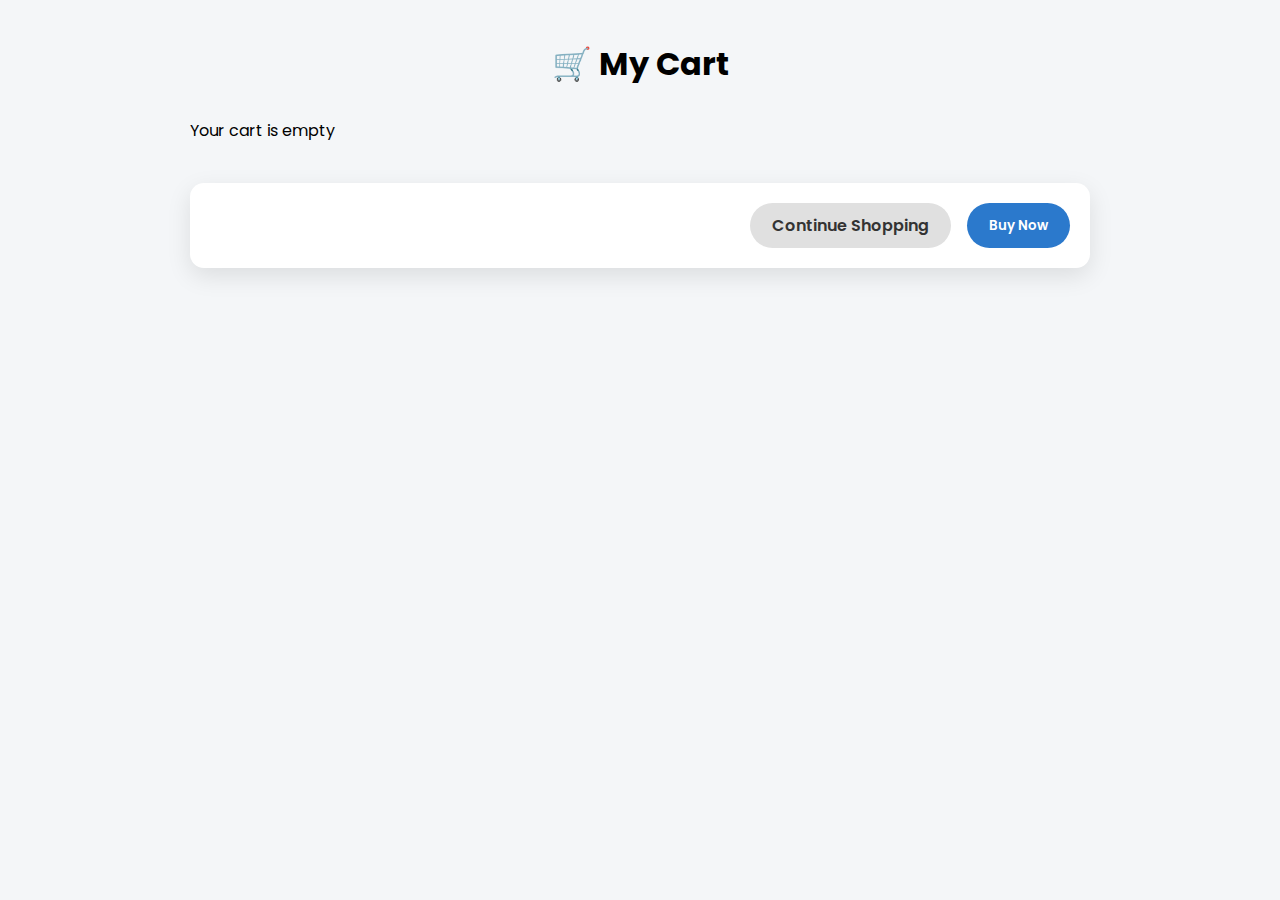
<file: restaurant-website/cart.html>
<!doctype html>
<html lang="en">
  <head>
    <meta charset="UTF-8" />
    <title>My Cart</title>

    <link href="https://fonts.googleapis.com/css2?family=Poppins:wght@400;500;600;700&display=swap" rel="stylesheet"/>

    <link rel="stylesheet" href="css/cart.css" />
  </head>

  <body>
    <section class="cart-page">
      <h1 class="cart-title">🛒 My Cart</h1>

      <div id="cart-container" class="cart-container"></div>

      <div class="cart-summary">
        <h2><span id="cart-total">0</span></h2>

        <div class="cart-buttons">
          <a href="index.html" class="btn secondary">Continue Shopping</a>
          <button class="btn primary">Buy Now</button>
        </div>
      </div>
    </section>

    <script type="module" src="js/cart/renderCart.js"></script>
  </body>
</html>
</file>
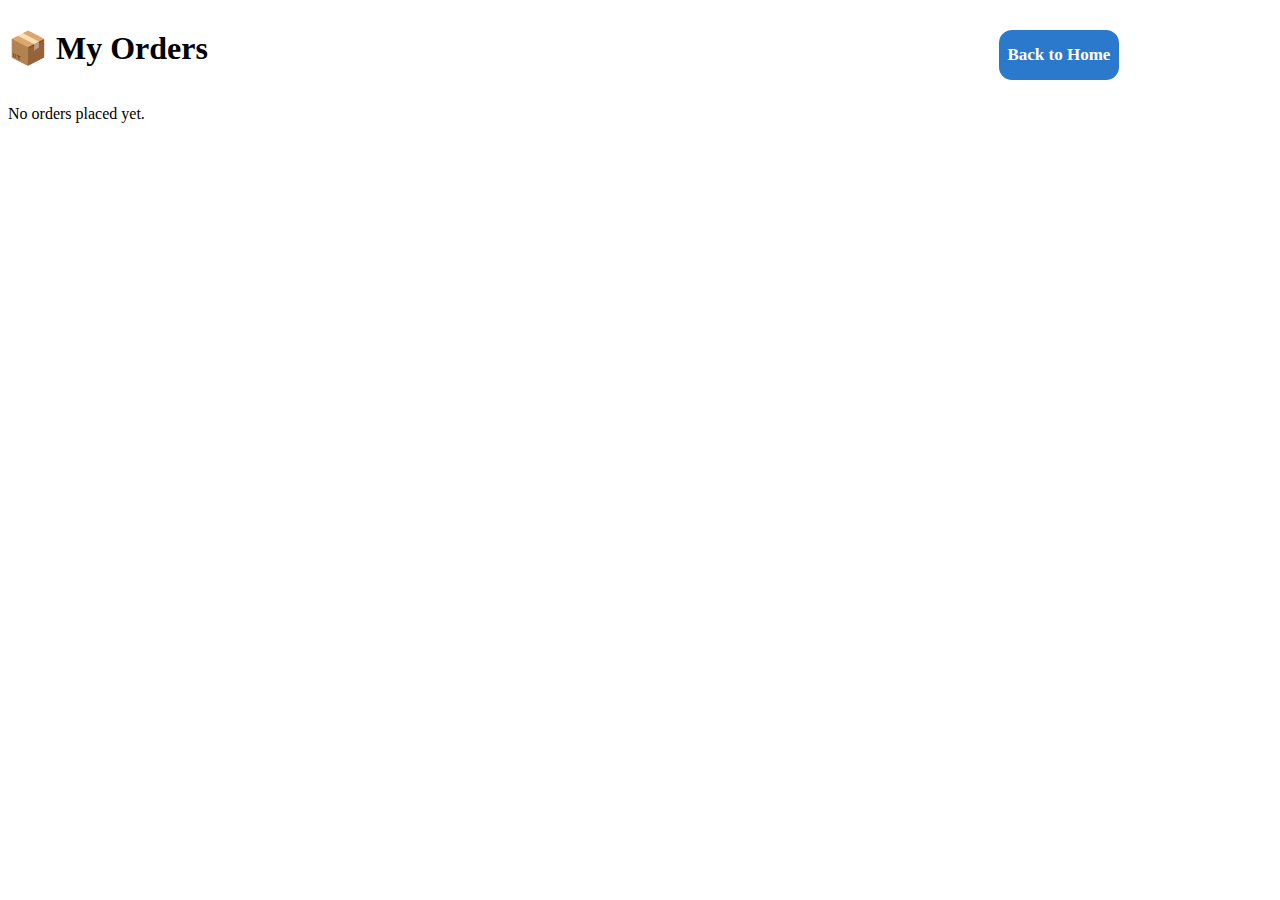
<file: restaurant-website/orders.html>
<!doctype html>
<html lang="en">
  <head>
    <meta charset="UTF-8" />
    <title>My Orders</title>
    <link rel="stylesheet" href="./css/orders.css">
  </head>

  <body>
    <div class="orders-header">
      <h1>📦 My Orders</h1>
      <a href="index.html" class="btn-home">Back to Home</a>
    </div>
    <div id="orders-container"></div>
    <script type="module" src="js/orders.js"></script>
  </body>
</html>
</file>
<file: restaurant-website/css/cart.css>
* {
  margin: 0;
  padding: 0;
  box-sizing: border-box;
  font-family: "Poppins", sans-serif;
}

body {
  background: #f4f6f8;
  padding: 40px;
}

.cart-page {
  max-width: 900px;
  margin: auto;
}

.cart-title {
  text-align: center;
  font-size: 32px;
  font-weight: 700;
  margin-bottom: 30px;
}

.cart-container {
  display: flex;
  flex-direction: column;
  gap: 20px;
  width: 600px;
}

.cart-item {
  display: flex;
  justify-content: space-around;
  align-items: center;
  background: #fff;
  padding: 16px;
  border-radius: 12px;
  box-shadow: 0 6px 20px rgba(0,0,0,0.08);
  width: 900px;
}

.cart-item img {
  width: 120px;
  height: 90px;
  object-fit: cover;
  border-radius: 8px;
}

.cart-info {
  flex: 1;
  margin-left: 16px;
}

.cart-info h3 {
  font-size: 18px;
  font-weight: 600;
}

.cart-info p {
  font-size: 14px;
  color: #666;
  margin-top: 4px;
}

.cart-price {
  font-weight: 600;
  margin-top: 6px;
}

.cart-qty {
  display: flex;
  align-items: center;
  gap: 10px;
  margin-right: 20px;
}

.cart-qty button {
  width: 32px;
  height: 32px;
  border: none;
  border-radius: 50%;
  background: #2b79cc;
  color: #fff;
  font-size: 18px;
  cursor: pointer;
}

.cart-qty span {
  font-weight: 600;
}

.remove-btn {
  background: #ff4d4d;
  color: white;
  border: none;
  padding: 8px 14px;
  border-radius: 6px;
  cursor: pointer;
}

.cart-summary {
  margin-top: 40px;
  padding: 20px;
  background: #fff;
  border-radius: 14px;
  box-shadow: 0 8px 25px rgba(0,0,0,0.1);
  display: flex;
  justify-content: space-between;
  align-items: center;
}

.cart-summary h2 {
  font-size: 22px;
}

.cart-buttons {
  display: flex;
  gap: 16px;
}

.btn {
  padding: 10px 22px;
  border-radius: 30px;
  font-weight: 600;
  text-decoration: none;
  cursor: pointer;
  border: none;
}

.btn.primary {
  background: #2b79cc;
  color: #fff;
}

.btn.secondary {
  background: #e0e0e0;
  color: #333;
}

@media (max-width: 600px) {
  .cart-item {
    flex-direction: column;
    align-items: flex-start;
  }

  .cart-qty {
    margin: 12px 0;
  }

  .cart-summary {
    flex-direction: column;
    gap: 16px;
  }
}
</file>
<file: restaurant-website/css/orders.css>
.orders-header {
    display: flex;
    gap: 789px;
}

.btn-home {
    margin-top: 20px;
    display: flex;
    align-items: center;
    justify-content: center;
    border: 2px solid;
    width: 120px;
    height: 50px;
    border-radius: 15px;
    font-weight: 600;
    text-decoration: none;
    color: white;
    font-size: 17px;
    background-color: #2b79cc;
}
</file>
